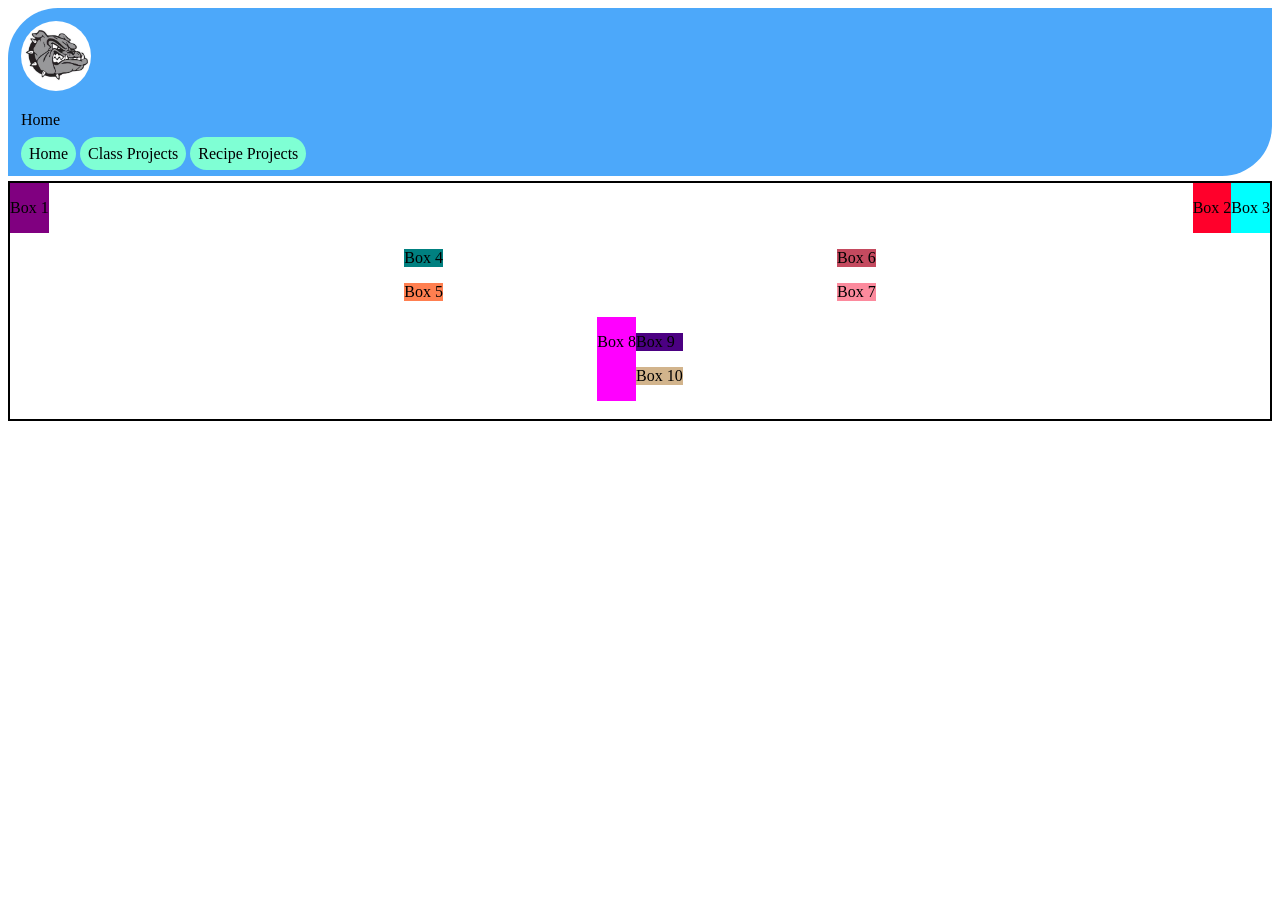
<file: index.html>
<!DOCTYPE html>
<html lang="en">
    <head>
        <script src="scripts/scripts.js" defer></script> 
        <meta charset="UTF-8">
        <meta name="viewport" content="width=device-width, initial-scale=1.0">
        <title>Home</title>
        <link rel="stylesheet" href="style.css">
        <link rel="stylesheet" href="header.css">
    </head>
    <body>
        <header> 
            <div class="Home">
               <img src="images/bulldog.jpeg" alt="bulldog" width="70" class="header-image">
                <p>Home</p> 
            
             
            </div>
           
            <a class="header-link" href="index.html">Home</a>
            <a href="class-projects.html"class="header-link">Class Projects</a>
           <a href="recipe-project/recipe-home.html"class="header-link">Recipe Projects</a> 
           

        </header> 

        
        <main>
            <div class="main_box_1"> 
                <div class="box_1"><p>Box 1</p></div> 
                <div class="inner_box_1">
                    <div class="box_2"><p>Box 2</p></div>
                    <div class="box_3"><p>Box 3</p></div>
                </div>
            </div>
            <div class="main_box_2">
                <div class="inner_box_2">
                    <div class="box_4"><p>Box 4</p></div>
                    <div class="box_5"><p>Box 5</p></div>
                </div> 
                <div class="inner_box_2">
                 <div class="box_6"><p>Box 6</p></div>
                 <div class="box_7"><p>Box 7</p></div>
                 </div>
              
            </div> 
            <div class="main_box_3"> 
                <div class="box_8"><p>Box 8</p></div>
                <div class="inner_box_3">
                    <div class="box_9"><p>Box 9</p></div>
                    <div class="box_10"><p>Box 10</p></div>
                </div>
            </div>

              
              
             
             
             
            
            
             
             
             
             
                <form action="POST"></form>
                <!-- checkboxes -->
                   
                <!-- Text Area -->
                <div>
                  
            </div> </form>
            
            <!-- HTML Tables -->
            <table>
                <!-- Header Row -->
        
                
            </table>

            <br>

            <form action="" method=""POST>
                
            </form>
        </main>
    </body>
</html>
</file>
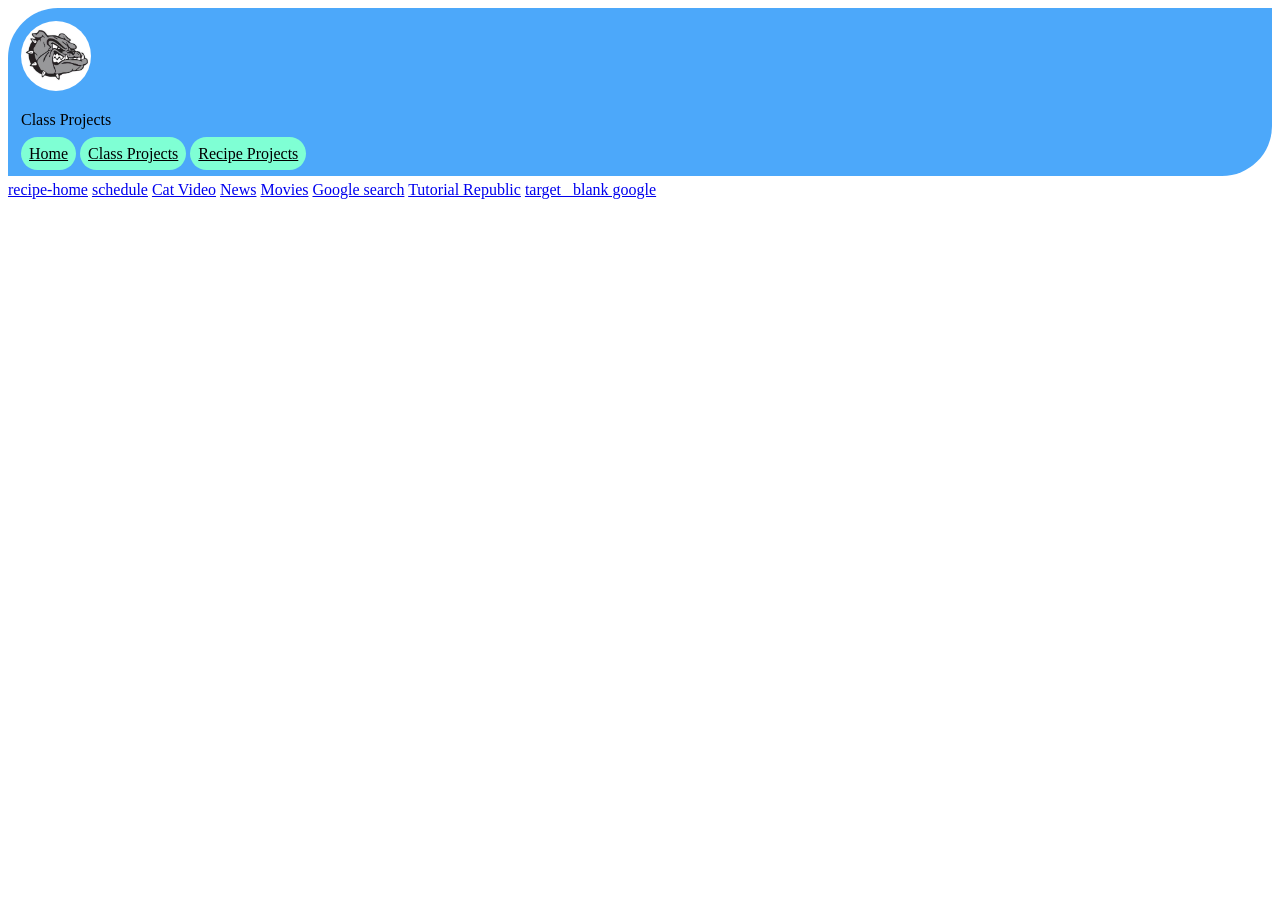
<file: class-projects.html>
<!DOCTYPE html>
<html lang="en">
<head>
    <meta charset="UTF-8">
    <meta name="viewport" content="width=device-width, initial-scale=1.0">
    <title>Document</title>
    <link rel="stylesheet" href="header.css">
</head>
<body> 
    <header>
        <img src="images/bulldog.jpeg" alt="bulldog" width="70" class="header-image">
            <p>Class Projects</p>
            <a class="header-link" href="index.html">Home</a>
            <a href="class-projects.html"class="header-link">Class Projects</a>
           <a href="recipe-project/recipe-home.html"class="header-link">Recipe Projects</a>  
    </header>
   <a href="recipe-project/recipe-home.html">recipe-home</a>
            <a href="schedule.html">schedule</a>
            <a href="images/16937953_1080_1920_30fps.mp4">Cat Video</a>
            <a href="projects/news.html">News</a>
            <a href="projects/movies.html">Movies</a>
            <a href="https://www.google.com/">Google search</a>
            <a href="https://www.tutorialrepublic.com/">Tutorial Republic</a>
            <a href="https://www.google.com/ ">target _blank google</a>
            
</body>
</html>
</file>
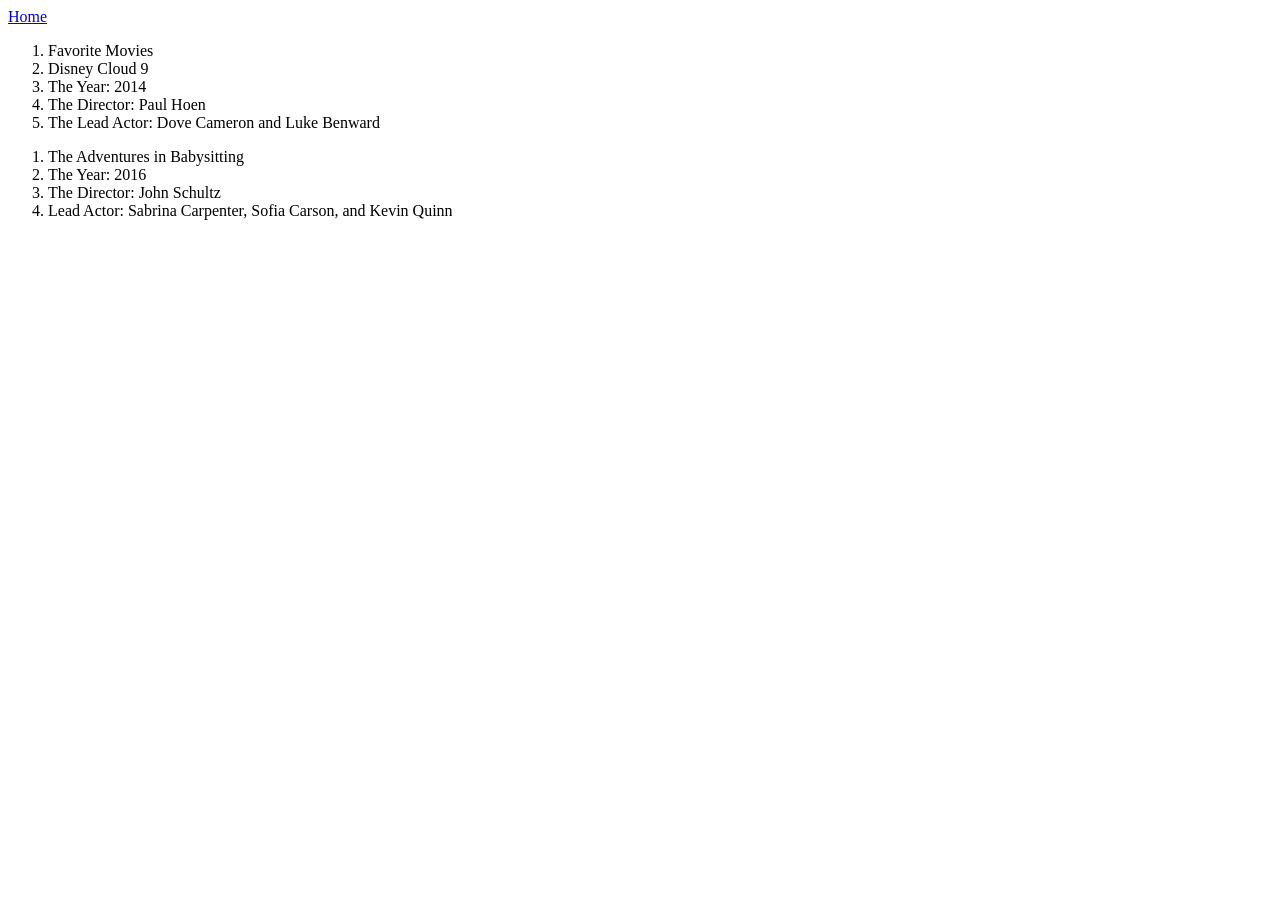
<file: projects/movies.html>
<a href="../index.html">Home</a>

<!DOCTYPE html>
<html lang="en">
<head>
    <meta charset="UTF-8">
    <meta name="viewport" content="width=device-width, initial-scale=1.0">
    <title>Document</title>
</head>
<body>
    <ol>
        <li>Favorite Movies</li>
        <li>Disney Cloud 9</li>
        <li>The Year: 2014</li>
        <li>The Director: Paul Hoen</li>
        <li>The Lead Actor: Dove Cameron and Luke Benward</li> 
    </ol>

     <ol> 
        <li>The Adventures in Babysitting</li>
        <li>The Year: 2016</li>
        <li>The Director: John Schultz</li>
        <li>Lead Actor: Sabrina Carpenter, Sofia Carson, and Kevin Quinn</li> 
    </ol>


</body>
</html>
</file>
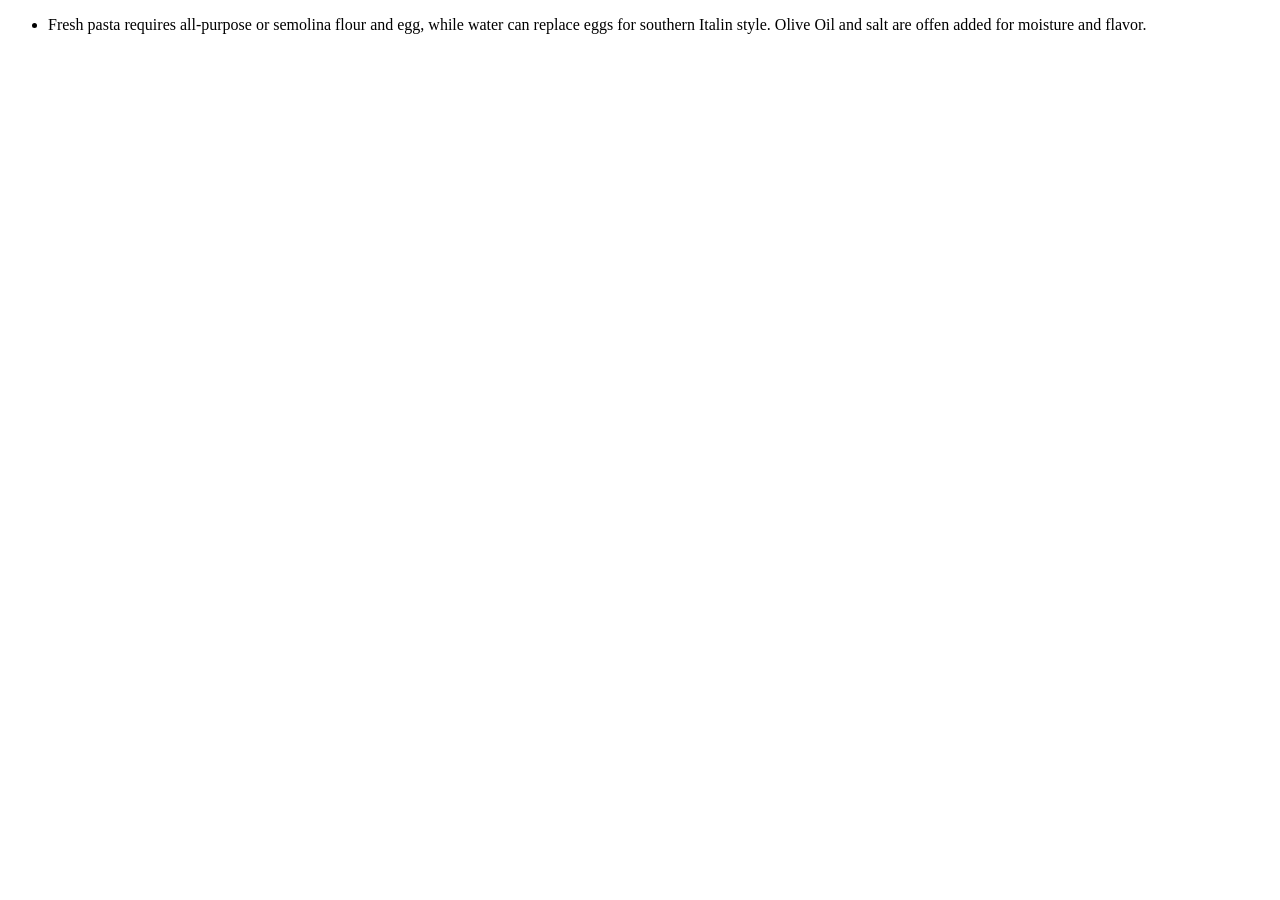
<file: recipe-project/pasta.html>
<!DOCTYPE html>
<html lang="en">
<head>
    <meta charset="UTF-8">
    <meta name="viewport" content="width=device-width, initial-scale=1.0">
    <title>Document</title>
</head>
<body>
        <ul>
        <li>Fresh pasta requires all-purpose or semolina flour and egg, while water can replace eggs for southern Italin style. Olive Oil and salt are offen added for moisture and flavor.</li>
         
        </ul>
</body>
</html>
</file>
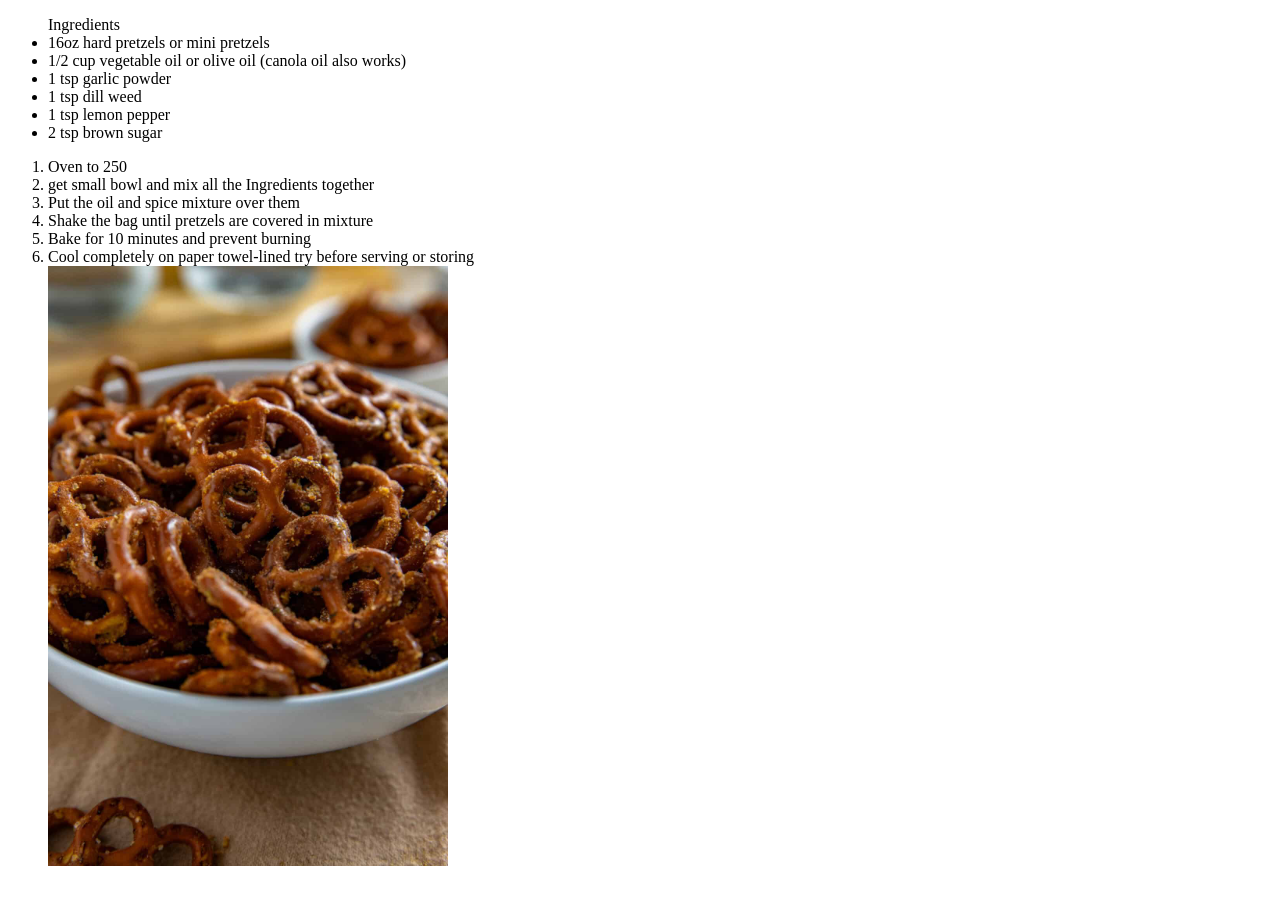
<file: recipe-project/Pretzes.html>
<!DOCTYPE html>
<html lang="en">
<head>
    <meta charset="UTF-8">
    <meta name="viewport" content="width=device-width, initial-scale=1.0">
    <title>Document</title>
</head>
<body>
    <ul>
        Ingredients
        <li>16oz hard pretzels or mini pretzels</li>
        <li>1/2 cup vegetable oil or olive oil (canola oil also works)</li>
        <li>1 tsp garlic powder</li>
        <li>1 tsp dill weed</li>
        <Li>1 tsp lemon pepper</Li>
        <li>2 tsp brown sugar</li>

    </ul>
    <ol>
        <li>Oven to 250</li>
        <li>get small bowl and mix all the Ingredients together</li>
        <li>Put the oil and spice mixture over them</li>
        <li>Shake the bag until pretzels are covered in mixture</li>
        <li>Bake for 10 minutes and prevent burning</li>
        <li>Cool completely on paper towel-lined try before serving or storing</li>
        <img src="../images/Crack-Pretzels.jpg" alt="Pretzels" width="400">
    </ol>
</body>
</html>
</file>
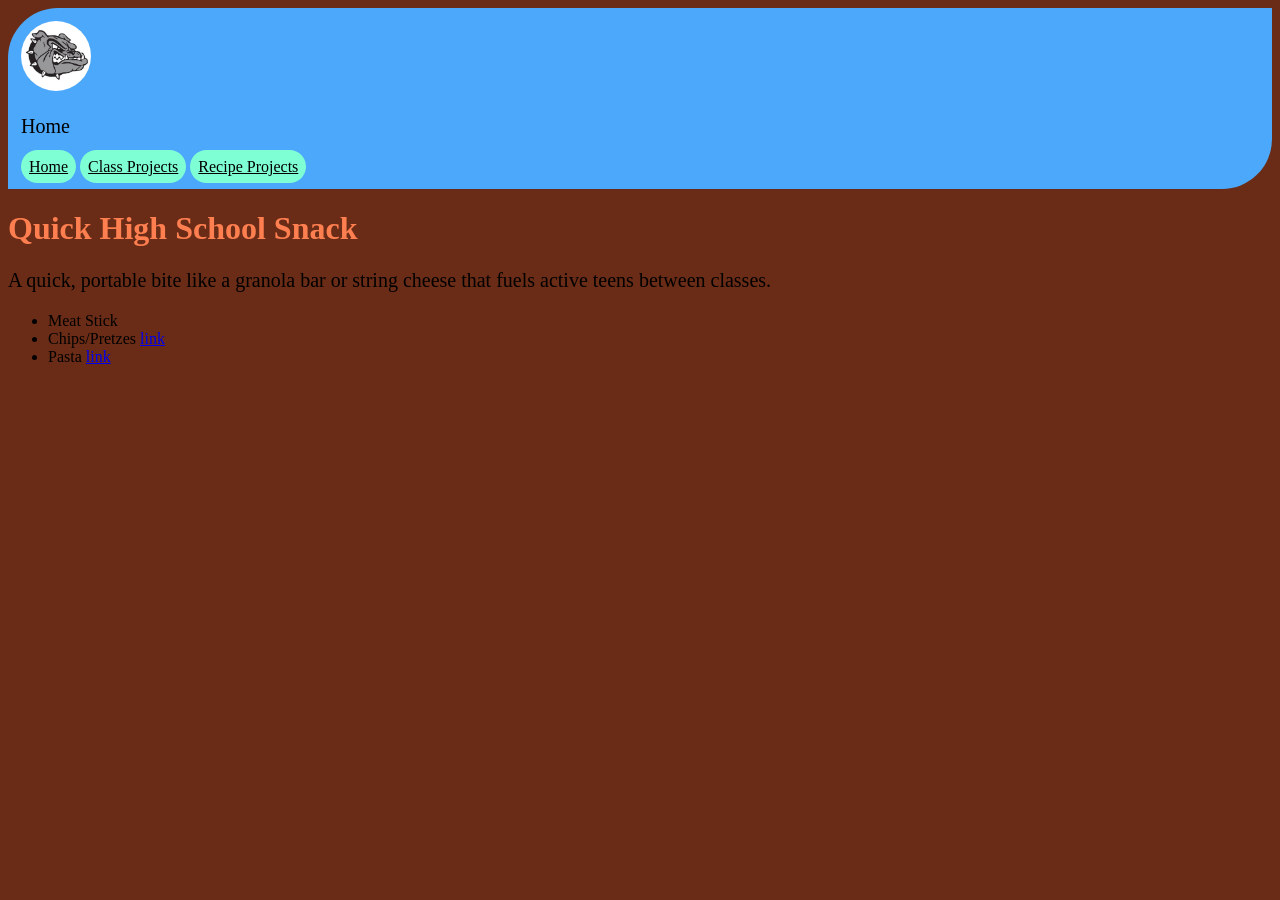
<file: recipe-project/recipe-home.html>
<!DOCTYPE html>
<html lang="en">
<head>
    <link rel="stylesheet" href="../header.css">
    <meta charset="UTF-8">
    <meta name="viewport" content="width=device-width, initial-scale=1.0">
    <title>Recipe - Home</title>
    <link rel="stylesheet" href="recipe.css">
    <style>
        p {
            font-size: 20px;
        }
    </style>

</head>
<body>
    <header>
       <img src="../images/bulldog.jpeg" alt="bulldog" width="70" class="header-image">
            <p>Home</p> 
            <a class="header-link" href="../index.html">Home</a>
            <a href="class-projects.html"class="header-link">Class Projects</a>
           <a href="recipe-project/recipe-home.html"class="header-link">Recipe Projects</a>  
    </header>
    
    
<h1 style="color: coral;">Quick High School Snack</h1>
<p>A quick, portable bite like a granola bar or string cheese that fuels active teens between classes.</p>
<ul> 

    <li>Meat Stick</li>
    <li>Chips/Pretzes <a href="Pretzes.html">link</a></li>
    <li>Pasta <a href="pasta.html">link</a></li>

</ul>


</body>
</html>
</file>
<file: style.css>
*



/* .header-link {
    background-color: #ff0022;
} */

a { 
    text-decoration: none;
}

/* Main Styling */
main {
    border: 2px solid black;
}


.box1 {
    border: 2px solid black;
    padding: 40px;
}

.box2 {
    margin: 50px;
}

.box3 {
    padding: 10px;
    margin-top: 100px;
}
/* 50-50 */
/* 100 */
/* In box 1 I used padding and in box 2 used margin */

.home-section {
  height: 90vh;
  border: 2px solid black;
  display: flex;
  flex-direction: column-reverse
  justify-content center;
}

.main_box_1{
    display: flex;
    justify-content: space-between;
}
.main_box_2{
    display: flex;
    justify-content: space-evenly;
}

.main_box_3{ 
    display: flex; 
    justify-content: center;
}

.inner_box_1{
    display: flex;
    
}

.box_1{
    background-color: purple;
}

.box_2{
    background-color: rgb(255, 0, 43);
}

.box_3{
    background-color: aqua;
}

.box_4{
    background-color: teal;
}

.box_5{
    background-color: coral;
}

.box_6{
    background-color: rgb(196, 74, 95);
}

.box_7{
    background-color: rgb(252, 138, 157);
}

.box_8{
    background-color: magenta;
}

.box_9{
    background-color: indigo;
}

.box_10{
    background-color: tan;
}
</file>
<file: header.css>
.header-image{
    border-radius: 50px;
}

.header-link{
    background-color: aquamarine;
    color: black;
    padding: 8px;
    border-radius: 50px;
}
header{
    background-color: rgb(76, 168, 250);
    padding: 13px;
    border-top-left-radius: 50px;
    border-bottom-right-radius: 50px;
    margin-bottom: 5px;
}
</file>
<file: recipe-project/recipe.css>
body {
    background-color: rgb(106, 44, 22);
}
</file>
